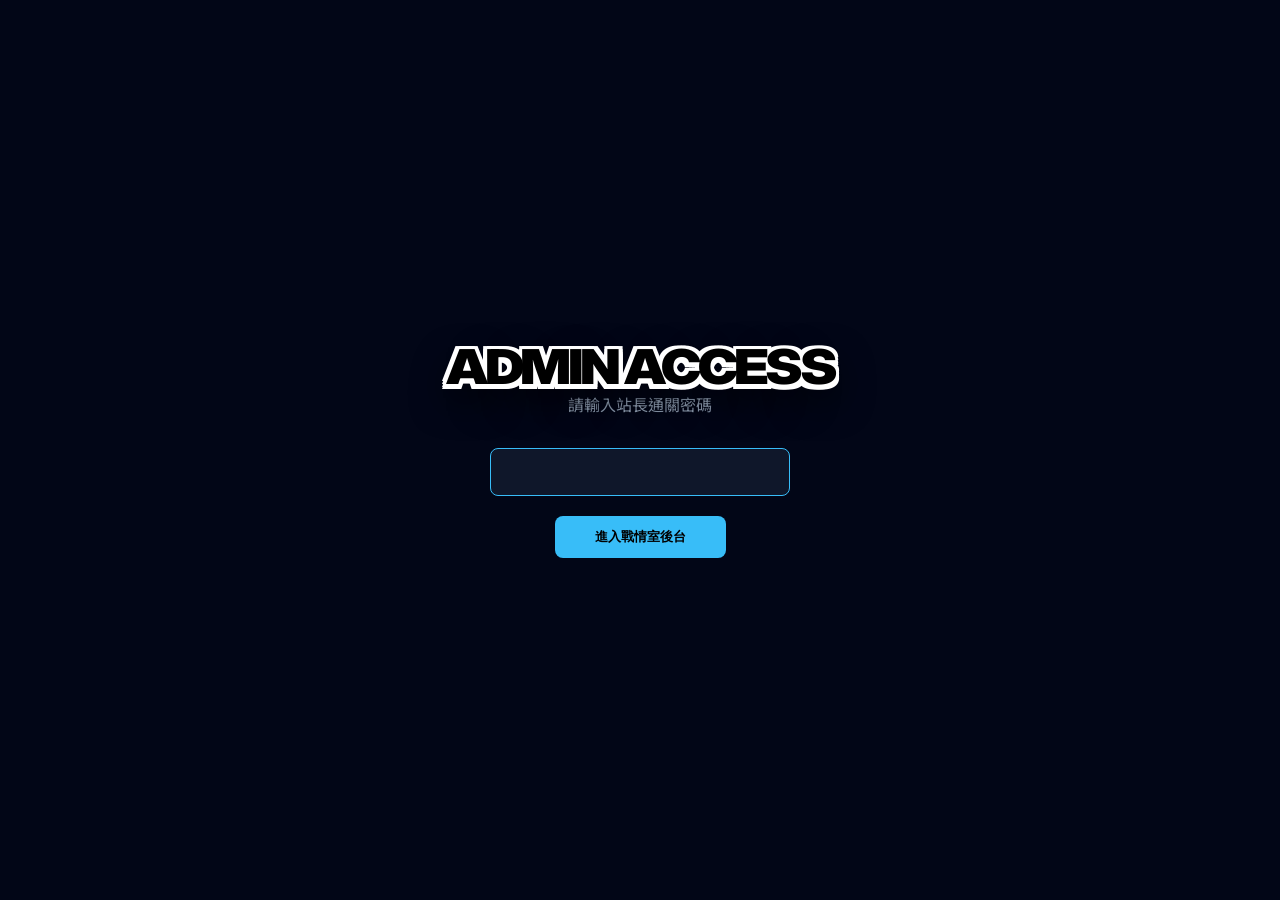
<file: frontend/admin.html>
<!DOCTYPE html>
<html lang="zh-TW">
<head>
    <meta charset="UTF-8">
    <meta name="viewport" content="width=device-width, initial-scale=1.0">
    <title>站長專署 | 追星雷達管理後台</title>
    <link rel="stylesheet" href="style.css">
    <link href="https://fonts.googleapis.com/css2?family=Inter:wght@300;400;600;800&family=Noto+Sans+TC:wght@300;400;700&display=swap" rel="stylesheet">
    <style>
        body { background: #020617; }
        .admin-header {
            padding: 2rem;
            border-bottom: 2px solid #38bdf8;
            margin-bottom: 2rem;
            display: flex;
            justify-content: space-between;
            align-items: center;
        }
        .admin-table {
            width: 100%;
            border-collapse: collapse;
            color: #f8fafc;
            background: rgba(255,255,255,0.05);
            border-radius: 12px;
            overflow: hidden;
        }
        .admin-table th, .admin-table td {
            padding: 15px;
            text-align: left;
            border-bottom: 1px solid rgba(255,255,255,0.1);
        }
        .admin-table th {
            background: rgba(56, 189, 248, 0.2);
            color: #38bdf8;
            text-transform: uppercase;
            font-size: 0.8rem;
            letter-spacing: 1px;
        }
        .report-preview-img {
            width: 80px;
            height: 60px;
            object-fit: cover;
            border-radius: 4px; border: 1px solid rgba(255,255,255,0.2);
        }
        .status-pill {
            padding: 4px 10px;
            border-radius: 20px;
            font-size: 0.75rem;
            font-weight: bold;
        }
        .status-pending { background: #f59e0b; color: #000; }
        .status-approved { background: #10b981; color: #fff; }
        
        .btn {
            padding: 6px 12px;
            border-radius: 6px;
            border: none;
            cursor: pointer;
            font-weight: bold;
            margin-right: 5px;
            transition: 0.2s;
        }
        .btn-approve { background: #10b981; color: #fff; }
        .btn-approve:hover { background: #059669; }
        .btn-delete { background: #ef4444; color: #fff; }
        .btn-delete:hover { background: #dc2626; }
        
        #auth-overlay {
            position: fixed;
            top:0; left:0; width:100%; height:100%;
            background: #020617;
            z-index: 9999;
            display: flex;
            flex-direction: column;
            justify-content: center;
            align-items: center;
        }
    </style>
</head>
<body>
    <div id="auth-overlay">
        <h1 class="sunline-title" style="font-size: 3rem;">ADMIN ACCESS</h1>
        <p style="color: #94a3b8; margin-bottom: 2rem;">請輸入站長通關密碼</p>
        <input type="password" id="admin-pass" style="padding: 12px 20px; font-size: 1.2rem; border-radius: 8px; border: 1px solid #38bdf8; background: #0f172a; color: #fff; width: 300px; text-align: center;">
        <button onclick="window.checkAuth()" style="margin-top: 20px; padding: 12px 40px; background: #38bdf8; color: #000; font-weight: bold; border:none; border-radius: 8px; cursor: pointer;">進入戰情室後台</button>
    </div>

    <div class="container" id="admin-main" style="display: none;">
        <header class="admin-header">
            <div>
                <h1 style="color: #38bdf8; margin: 0;">🛡️ 追星雷達 | 站長審理區</h1>
                <p style="color: #64748b; margin: 5px 0 0 0;">管理流域戰報與釣場誠信</p>
            </div>
            <a href="/" style="color: #94a3b8; text-decoration: none; border: 1px solid #94a3b8; padding: 5px 15px; border-radius: 20px; font-size: 0.8rem;">⬅ 回首頁</a>
        </header>

        <nav style="margin-bottom: 2rem; display: flex; gap: 10px;">
            <button class="nav-tab active" id="tab-reports-btn" onclick="window.switchTab('reports')" style="padding: 10px 20px; background: rgba(56, 189, 248, 0.2); border: 1px solid #38bdf8; color: #38bdf8; border-radius: 8px; cursor: pointer; font-weight: bold;">📝 戰報審核</button>
            <button class="nav-tab" id="tab-spots-btn" onclick="window.switchTab('spots')" style="padding: 10px 20px; background: rgba(255,255,255,0.05); border: 1px solid rgba(255,255,255,0.2); color: #94a3b8; border-radius: 8px; cursor: pointer; font-weight: bold;">📍 釣場地圖管理</button>
        </nav>

        <!-- Reports Tab -->
        <div id="section-reports">
            <table class="admin-table">
                <thead>
                    <tr>
                        <th>照片</th>
                        <th>戰報 ID</th>
                        <th>流域/釣點</th>
                        <th>作者</th>
                        <th>狀態</th>
                        <th>操作項</th>
                    </tr>
                </thead>
                <tbody id="admin-reports-table">
                    <!-- Data will be injected here -->
                </tbody>
            </table>
        </div>

        <!-- Spots Tab -->
        <div id="section-spots" style="display: none;">
            <table class="admin-table">
                <thead>
                    <tr>
                        <th>釣點 ID</th>
                        <th>釣點名稱</th>
                        <th>描述</th>
                        <th>Google Map 連結</th>
                        <th>操作</th>
                    </tr>
                </thead>
                <tbody id="admin-spots-table">
                    <!-- Spots will be injected here -->
                </tbody>
            </table>
        </div>
    </div>

    <script src="admin.js"></script>
</body>
</html>
</file>
<file: frontend/style.css>
/* Base Reset & Variables */
:root {
    --bg-dark: #0f172a;
    --primary-color: #38bdf8;
    --accent-green: #22c55e;
    --accent-red: #ef4444;
    --accent-yellow: #eab308;
    --glass-bg: rgba(30, 41, 59, 0.7);
    --glass-border: rgba(255, 255, 255, 0.1);
    --text-primary: #f8fafc;
    --text-secondary: #94a3b8;
    --font-main: 'Inter', 'Noto Sans TC', sans-serif;
}

* {
    margin: 0;
    padding: 0;
    box-sizing: border-box;
}

body {
    font-family: var(--font-main);
    background-color: var(--bg-dark);
    color: var(--text-primary);
    min-height: 100vh;
    position: relative;
    overflow-x: hidden;
}

/* Dynamic Mesh Background */
.background-mesh {
    position: fixed;
    top: 0;
    left: 0;
    width: 100vw;
    height: 100vh;
    z-index: -1;
    background: radial-gradient(circle at 15% 50%, rgba(2, 132, 199, 0.15) 0%, transparent 50%),
                radial-gradient(circle at 85% 30%, rgba(14, 165, 233, 0.15) 0%, transparent 50%);
    animation: pulse 15s infinite alternate;
}

@keyframes pulse {
    0% { transform: scale(1); opacity: 0.8; }
    100% { transform: scale(1.1); opacity: 1; }
}

.container {
    max-width: 1200px; /* 改為最大寬度 */
    width: 100%;
    margin: 0 auto;
    padding: 1rem; /* 減少邊距 */
}

/* Glassmorphism Utilities */
.glass-panel {
    background: var(--glass-bg);
    backdrop-filter: blur(12px);
    -webkit-backdrop-filter: blur(12px);
    border: 1px solid var(--glass-border);
    border-radius: 16px;
    box-shadow: 0 4px 30px rgba(0, 0, 0, 0.1);
}

.glass-card {
    background: linear-gradient(135deg, rgba(255,255,255,0.05), rgba(255,255,255,0.01));
    backdrop-filter: blur(10px);
    border: 1px solid var(--glass-border);
    border-radius: 12px;
    transition: transform 0.3s ease, box-shadow 0.3s ease;
}

.glass-card:hover {
    transform: translateY(-5px);
    box-shadow: 0 10px 40px rgba(0, 0, 0, 0.2);
    border-color: rgba(255, 255, 255, 0.2);
}

/* Header */
.main-header {
    padding: 8.5rem 2rem; /* 預設桌面版高度 */
    text-align: center;
    margin-bottom: 2rem;
}

.header-bg {
    position: absolute;
    top: 0;
    left: 0;
    width: 100%;
    height: 100%;
    background: linear-gradient(rgba(15,23,42,0.0), rgba(15,23,42,0.4)), url('hero.jpg') center 75% / cover no-repeat;
    z-index: -1;
    filter: contrast(1.15) saturate(1.15) brightness(1.05);
}

/* Sunline Signature Logo Style */
.sunline-logo-container {
    display: flex;
    flex-direction: column;
    align-items: center;
    justify-content: center;
    transform: skewX(-12deg); /* 傾斜戰鬥感 */
    padding: 10px 20px;
}
.sunline-subtitle-top {
    color: #000;
    font-weight: 900;
    font-family: 'Inter', 'Arial Black', Impact, sans-serif;
    font-size: 0.95rem;
    letter-spacing: 2px;
    -webkit-text-stroke: 0; /* 徹底拔除向內描邊 */
    /* 利用精確的多重陰影向外繪製 1.5px 白色邊框，確保內部全黑 */
    text-shadow: 
        -1.5px -1.5px 0 #fff, 0 -1.5px 0 #fff, 1.5px -1.5px 0 #fff,
        -1.5px  0     0 #fff,                  1.5px  0     0 #fff,
        -1.5px  1.5px 0 #fff, 0  1.5px 0 #fff, 1.5px  1.5px 0 #fff,
        0 4px 10px rgba(0,0,0,0.7);
    margin-bottom: 5px; /* 移除重疊，與主標題保持安全距離 */
    z-index: 2;
    position: relative;
    align-self: flex-start;
    margin-left: 10%;
}
.sunline-title {
    color: #000;
    font-size: 6rem; /* 再稍微放大強調重裝視覺 */
    font-weight: 900;
    margin: 0;
    padding: 0;
    letter-spacing: -3px;
    line-height: 1.05;
    -webkit-text-stroke: 0; /* 徹底拔除向內描邊 */
    /* 製作 3px 的極厚實外白色貼紙裁切邊，並加上底部微立體厚度 */
    text-shadow: 
        -3px -3px 0 #fff,  0 -3px 0 #fff,  3px -3px 0 #fff,
        -3px  0    0 #fff,                 3px  0    0 #fff,
        -3px  3px  0 #fff, 0  3px 0 #fff,  3px  3px  0 #fff,
        -3px  5px  0 #fff, 0  5px 0 #fff,  3px  5px  0 #fff, 
        0 15px 35px rgba(0,0,0,0.9);
    transform: scaleX(1.15); 
    z-index: 1;
    position: relative;
}
.sunline-subtitle-bottom {
    color: #000;
    font-weight: 900;
    font-size: 1.8rem;
    letter-spacing: 3px;
    -webkit-text-stroke: 0;
    /* 2px 厚度外部包邊 */
    text-shadow: 
        -2px -2px 0 #fff, 0 -2px 0 #fff, 2px -2px 0 #fff,
        -2px  0    0 #fff,               2px  0    0 #fff,
        -2px  2px  0 #fff, 0  2px 0 #fff, 2px  2px  0 #fff,
        0 8px 15px rgba(0,0,0,0.8);
    margin-top: -12px; 
    z-index: 3;
    position: relative;
    align-self: flex-end;
    margin-right: 15%;
}

/* Live Dashboard Mesh Grid */
.live-dashboard {
    display: grid;
    grid-template-columns: repeat(3, 1fr); /* 強制三欄 */
    gap: 1.5rem;
    margin-bottom: 3rem;
}

.api-card {
    padding: 1.5rem;
    display: flex;
    flex-direction: column;
}

.card-header {
    display: flex;
    align-items: center;
    margin-bottom: 1.5rem;
    border-bottom: 1px solid var(--glass-border);
    padding-bottom: 1rem;
}

.card-header .icon {
    font-size: 1.8rem;
    margin-right: 0.8rem;
}

.card-header h3 {
    font-size: 1.2rem;
    font-weight: 600;
    color: #e2e8f0;
}

.metric {
    display: flex;
    justify-content: space-between;
    margin-bottom: 0.8rem;
    font-size: 0.95rem;
}

.metric .label {
    color: var(--text-secondary);
}

.metric .value {
    font-weight: 600;
}

.metric .highlight {
    color: var(--primary-color);
    font-size: 1.1rem;
}

.status-badge {
    margin-top: auto;
    padding: 0.8rem;
    border-radius: 8px;
    text-align: center;
    font-weight: 700;
    background: rgba(255, 255, 255, 0.05);
    margin-top: 1rem;
}

/* Custom Status Colors applied via JS */
.status-green { background: rgba(34, 197, 94, 0.15); color: var(--accent-green); border: 1px solid rgba(34, 197, 94, 0.3); }
.status-yellow { background: rgba(234, 179, 8, 0.15); color: var(--accent-yellow); border: 1px solid rgba(234, 179, 8, 0.3); }
.status-red { background: rgba(239, 68, 68, 0.15); color: var(--accent-red); border: 1px solid rgba(239, 68, 68, 0.3); }

/* River Sections */
.river-sections h2 {
    font-size: 1.8rem;
    margin-bottom: 1.5rem;
    border-left: 4px solid var(--primary-color);
    padding-left: 1rem;
}

.river-grid {
    display: grid;
    grid-template-columns: repeat(2, 1fr); /* 釣點清單維持兩欄 */
    gap: 2rem;
}

.river-card {
    padding: 2rem;
}

.river-card h3 {
    font-size: 1.5rem;
    margin-bottom: 0.5rem;
    display: flex;
    align-items: center;
    gap: 10px;
}

.river-type {
    font-size: 0.8rem;
    padding: 3px 8px;
    border-radius: 4px;
    background: var(--primary-color);
    color: #000;
    font-weight: bold;
}

.river-desc {
    color: var(--text-secondary);
    font-size: 0.95rem;
    line-height: 1.6;
    margin-bottom: 1.5rem;
}

.spots-list {
    list-style: none;
}

.spot-item {
    background: rgba(0, 0, 0, 0.2);
    padding: 1rem;
    border-radius: 8px;
    margin-bottom: 0.5rem;
    display: flex;
    flex-direction: column;
    border-left: 2px solid var(--glass-border);
    transition: border-color 0.2s;
}

.spot-item:hover {
    border-left-color: var(--primary-color);
    background: rgba(255, 255, 255, 0.03);
}

.spot-name {
    font-weight: 600;
    color: #e2e8f0;
    margin-bottom: 4px;
}

.spot-meta {
    font-size: 0.8rem;
    color: var(--text-secondary);
}

/* 移除原本的響應式換行設定 */
/*.river-grid { grid-template-columns: 1fr; }*/

.spot-desc-text {
    font-size: 0.85rem;
    color: #94a3b8;
    line-height: 1.4;
    margin: 6px 0;
    padding-left: 8px;
    border-left: 2px solid rgba(56, 189, 248, 0.3);
}

.badge {
    font-size: 0.75rem;
    padding: 3px 8px;
    border-radius: 12px;
    font-weight: bold;
    display: inline-block;
}

.decoy-badge {
    background: rgba(245, 158, 11, 0.2);
    color: #f59e0b;
    border: 1px solid rgba(245, 158, 11, 0.4);
}

/* Basin Tabs Navigation */
.basin-tabs {
    display: flex;
    justify-content: center;
    gap: 20px; /* 增加按鈕間距 */
    margin-top: 15px;
    margin-bottom: 30px;
    flex-wrap: wrap; /* 如果螢幕太小允許換行 */
}

.tab-btn {
    background: rgba(255, 255, 255, 0.08); /* 稍微調亮基礎背景 */
    border: 2px solid rgba(255, 255, 255, 0.15);
    color: #cbd5e1; /* 原本是較暗的 94a3b8，調亮一點 */
    padding: 14px 32px; /* 大幅增加左右與上下點擊範圍 */
    border-radius: 30px; /* 更圓潤的膠囊狀 */
    font-size: 1.25rem; /* 字體大幅放大 */
    font-weight: 700;
    cursor: pointer;
    transition: all 0.3s cubic-bezier(0.4, 0, 0.2, 1); /* 讓按鈕動態更Ｑ彈 */
    backdrop-filter: blur(10px);
    -webkit-backdrop-filter: blur(10px);
    box-shadow: 0 4px 6px rgba(0, 0, 0, 0.3); /* 增加立體陰影 */
}

.tab-btn:hover {
    background: rgba(255, 255, 255, 0.15);
    color: #fff;
    transform: translateY(-3px);
    box-shadow: 0 8px 12px rgba(0, 0, 0, 0.4);
}

.tab-btn.active {
    background: rgba(56, 189, 248, 0.25);
    border: 2px solid rgba(56, 189, 248, 0.9); /* 高亮邊框 */
    color: #ffffff; /* 變成純白 */
    font-weight: 800;
    box-shadow: 0 0 25px rgba(56, 189, 248, 0.4), inset 0 0 15px rgba(56, 189, 248, 0.2);
    transform: scale(1.05);
}

/* Inline Report Button */
.inline-report-btn {
    background: linear-gradient(135deg, #f59e0b, #ef4444);
    border: 1px solid rgba(239, 68, 68, 0.5);
    color: #fff;
    padding: 8px 16px;
    border-radius: 8px;
    font-size: 0.95rem;
    font-weight: bold;
    cursor: pointer;
    box-shadow: 0 4px 15px rgba(239, 68, 68, 0.4);
    transition: all 0.3s cubic-bezier(0.4, 0, 0.2, 1);
    display: flex;
    align-items: center;
    gap: 6px;
}
.inline-report-btn:hover {
    transform: translateY(-2px);
    box-shadow: 0 6px 20px rgba(239, 68, 68, 0.6);
    background: linear-gradient(135deg, #fcd34d, #f87171);
}

/* Modal Overlay */
.modal-overlay {
    display: none;
    position: fixed;
    top: 0; left: 0; right: 0; bottom: 0;
    background: rgba(0,0,0,0.7);
    backdrop-filter: blur(5px);
    z-index: 2000;
    justify-content: center;
    align-items: center;
}

.modal-content {
    background: rgba(15, 23, 42, 0.85); /* 深藍色毛玻璃 */
    width: 90%;
    max-width: 500px;
    padding: 30px;
    position: relative;
    border: 1px solid rgba(255,255,255,0.2);
    border-radius: 15px;
    max-height: 90vh;
    overflow-y: auto;
}

.close-btn {
    position: absolute;
    top: 15px;
    right: 20px;
    font-size: 1.5rem;
    color: #cbd5e1;
    cursor: pointer;
}
.close-btn:hover { color: #fff; }

.form-group {
    margin-bottom: 15px;
}
.form-group label {
    display: block;
    margin-bottom: 5px;
    color: #94a3b8;
    font-size: 0.9rem;
}
.form-group input {
    width: 100%;
    padding: 10px;
    background: rgba(0,0,0,0.5);
    border: 1px solid rgba(255,255,255,0.2);
    color: #fff;
    border-radius: 8px;
}

/* Reports Carousel */
.reports-carousel {
    display: flex;
    overflow-x: auto;
    gap: 20px;
    padding: 10px 0 20px 0;
    scroll-snap-type: x mandatory;
}
.reports-carousel::-webkit-scrollbar {
    height: 8px;
}
.reports-carousel::-webkit-scrollbar-thumb {
    background: rgba(255,255,255,0.2);
    border-radius: 4px;
}

.report-card {
    min-width: 300px;
    max-width: 300px;
    background: #000;
    border: 1px solid rgba(255,255,255,0.1);
    border-radius: 12px;
    overflow: hidden;
    scroll-snap-align: start;
    flex-shrink: 0;
}
.report-card img.single-photo {
    width: 100%;
    height: 180px;
    object-fit: cover;
    cursor: pointer;
}

.report-photos-grid {
    display: flex;
    overflow-x: auto;
    scroll-snap-type: x mandatory;
    width: 100%;
}
.report-photos-grid::-webkit-scrollbar {
    height: 4px;
}
.report-photos-grid::-webkit-scrollbar-thumb {
    background: rgba(255,255,255,0.3);
    border-radius: 2px;
}
.report-photos-grid img {
    min-width: 100%;
    height: 180px;
    object-fit: cover;
    scroll-snap-align: center;
    cursor: pointer;
    flex-shrink: 0;
}
.report-card-body {
    padding: 15px;
}
.report-meta {
    font-size: 0.8rem;
    color: #94a3b8;
    margin-bottom: 10px;
    display: flex;
    justify-content: space-between;
}
.tackle-tag {
    display: inline-block;
    font-size: 0.75rem;
    padding: 4px 8px;
    margin-right: 5px;
    margin-bottom: 5px;
    background: rgba(56, 189, 248, 0.15);
    border: 1px solid rgba(56, 189, 248, 0.3);
    border-radius: 4px;
    color: #7dd3fc;
}
/* --- Mobile Responsiveness --- */
@media (max-width: 1024px) {
    .live-dashboard {
        grid-template-columns: 1fr 1fr;
    }
}

@media (max-width: 768px) {
    .live-dashboard {
        grid-template-columns: 1fr;
    }
    .river-grid {
        grid-template-columns: 1fr;
    }
    .sunline-title {
        font-size: 3.5rem;
    }
    .sunline-subtitle-bottom {
        font-size: 1.2rem;
        margin-right: 5%;
    }
    .main-header {
        padding: 6rem 1rem;
        min-height: 45vh;
        display: flex;
        flex-direction: column;
        justify-content: center;
    }
    .header-bg {
        background-position: 85% 25%; /* 畫面重心往右偏移，讓右側的香魚頭不被裁切 */
    }
    .tab-btn {
        padding: 10px 20px;
        font-size: 1rem;
    }
}

@media (max-width: 480px) {
    .sunline-title {
        font-size: 2.8rem;
    }
    .sunline-subtitle-top {
        font-size: 0.7rem;
    }
}
</file>
